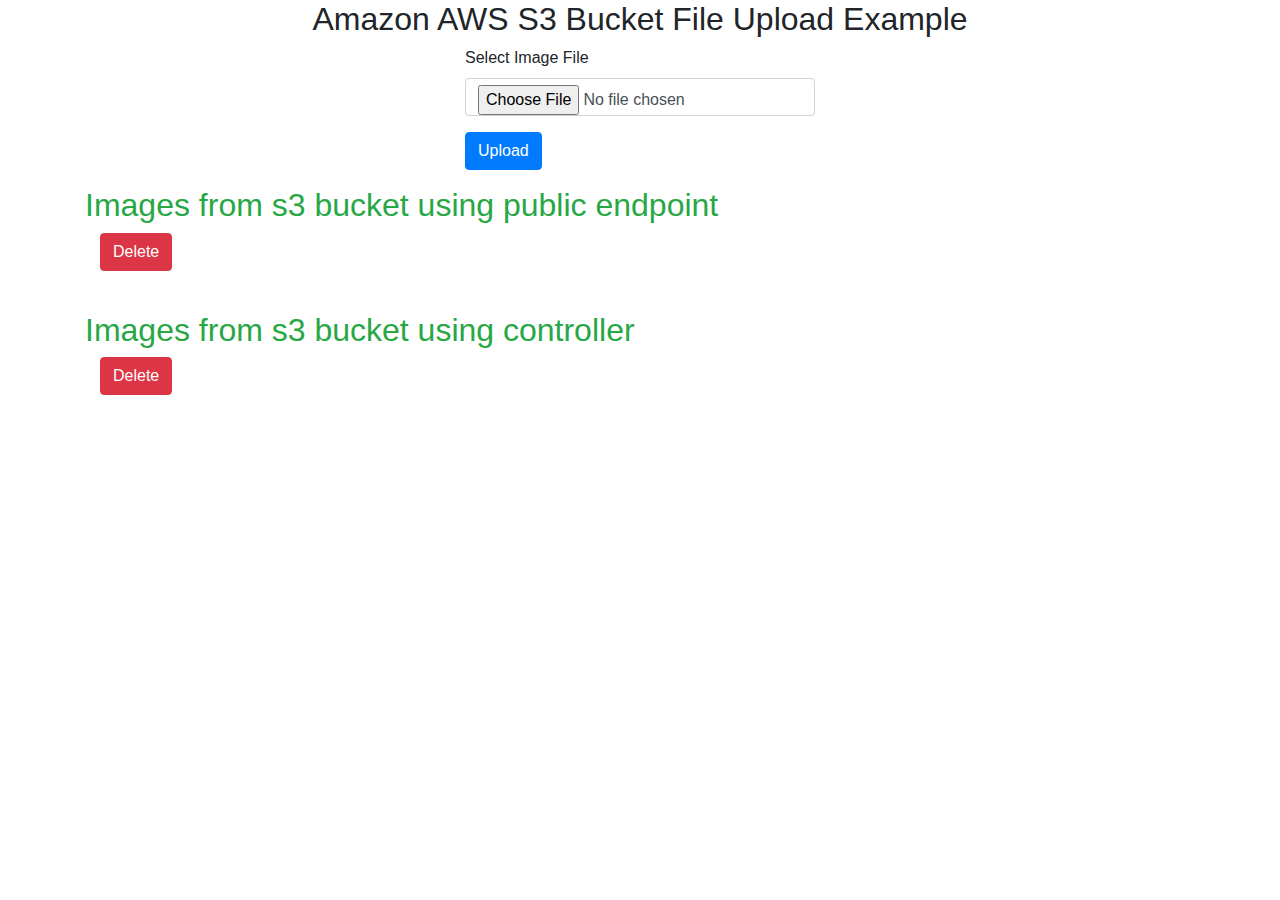
<file: s3-file-operation/src/main/resources/templates/index.html>
<!DOCTYPE html>
<html lang="en" xmlns="http://www.w3.org/1999/xhtml" xmlns:th="http://www.thymeleaf.org">
<head>
    <title>easytutorials.live</title>
    <meta charset="utf-8">
    <meta name="viewport" content="width=device-width, initial-scale=1">
    <link rel="stylesheet" href="https://maxcdn.bootstrapcdn.com/bootstrap/4.5.2/css/bootstrap.min.css">
    <script src="https://ajax.googleapis.com/ajax/libs/jquery/3.5.1/jquery.min.js"></script>
    <script src="https://cdnjs.cloudflare.com/ajax/libs/popper.js/1.16.0/umd/popper.min.js"></script>
    <script src="https://maxcdn.bootstrapcdn.com/bootstrap/4.5.2/js/bootstrap.min.js"></script>
</head>
<body>
<div class="container">
    <h2 class="text-center">Amazon AWS S3 Bucket File Upload Example</h2>
    <div class="row">
        <div class="col-md-4"></div>
        <div class="col-md-4">
            <form method="post" action="/uploadFile" enctype="multipart/form-data">
                <div class="form-group">
                    <label>Select Image File</label>
                    <input type="file" name="file" accept="image/*" class="form-control">
                </div>
                <div class="form-group">
                    <input type="submit" value="Upload" class="btn btn-primary">
                </div>
            </form>
        </div>
    </div>
    <div th:if="${myfiles.size()>0}">
        <h2 class="text-success">Images from s3 bucket using public endpoint</h2>
        <div class="row">
            <div class="col-md-4" th:each="img:${myfiles}">
                <div class="container">
                    <p><a class="btn btn-danger" th:href="${'/deleteFile?filename='+img.fileName}">Delete</a></p>
                    <img th:src="${@s3BucketService.getEndpointUrl()+'/'+img.fileName}" style="max-height: 220px">
                </div>
            </div>
        </div>

        <h2 class="text-success">Images from s3 bucket using controller</h2>
        <div class="row">
            <div class="col-md-4" th:each="img:${myfiles}">
                <div class="container">
                    <p><a class="btn btn-danger" th:href="${'/deleteFile?filename='+img.fileName}">Delete</a></p>
                    <img th:src="${'/storage/'+img.fileName}" style="max-height: 220px">
                </div>
            </div>
        </div>
    </div>
</div>
</body>
</html>
</file>
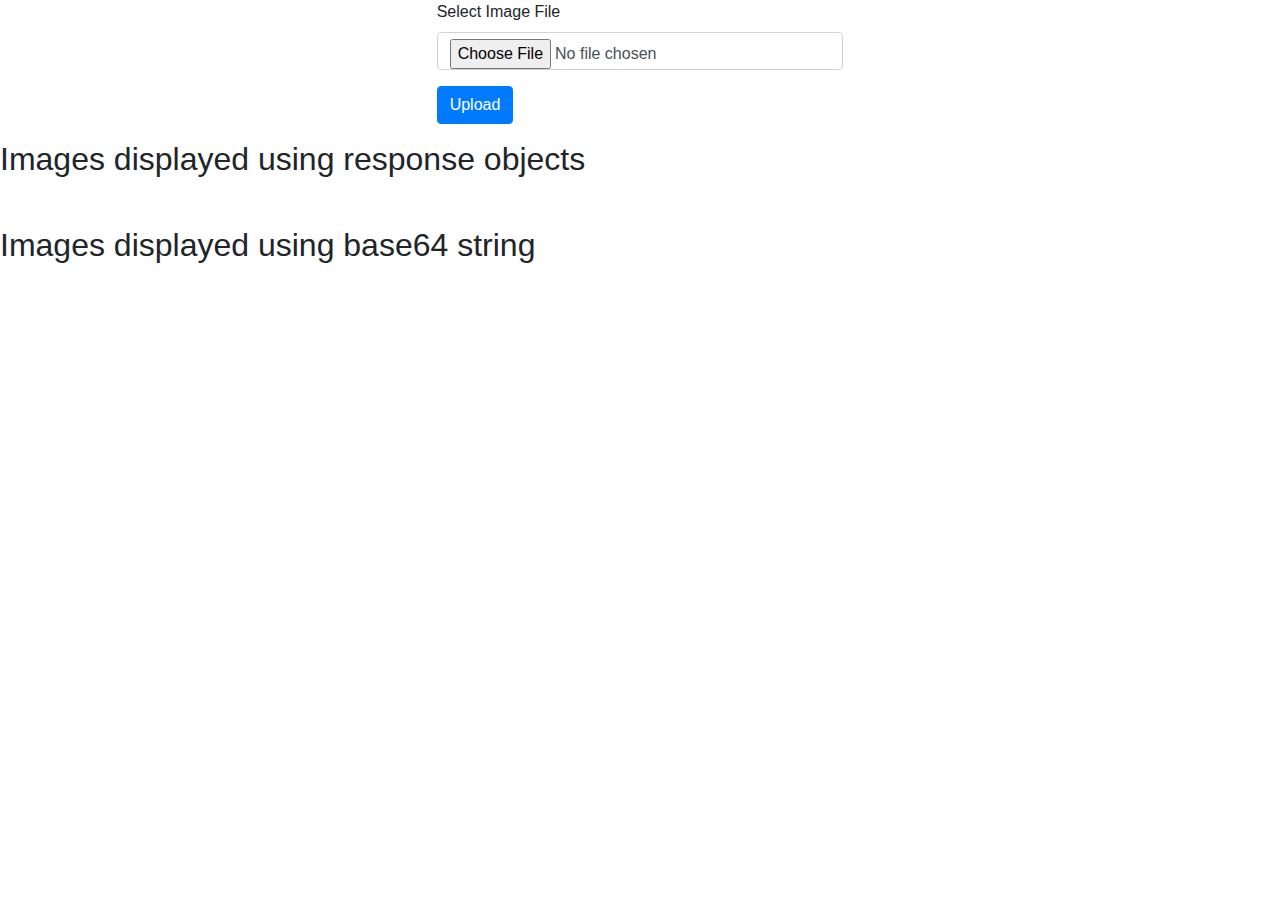
<file: uploadFileToDatabase/src/main/resources/templates/index.html>
<!DOCTYPE html>
<html lang="en" xmlns="http://www.w3.org/1999/xhtml" xmlns:th="http://www.thymeleaf.org">
<head>
    <title>EasyTutorials - Pagination Example</title>
    <meta charset="utf-8">
    <meta name="viewport" content="width=device-width, initial-scale=1">
    <link rel="stylesheet" href="https://maxcdn.bootstrapcdn.com/bootstrap/4.5.2/css/bootstrap.min.css">
    <script src="https://ajax.googleapis.com/ajax/libs/jquery/3.5.1/jquery.min.js"></script>
    <script src="https://cdnjs.cloudflare.com/ajax/libs/popper.js/1.16.0/umd/popper.min.js"></script>
    <script src="https://maxcdn.bootstrapcdn.com/bootstrap/4.5.2/js/bootstrap.min.js"></script>
</head>
<body>
<div class="row">
    <div class="col-md-4"></div>
    <div class="col-md-4">
        <form method="post" action="/uploadFile" enctype="multipart/form-data">
            <div class="form-group">
                <label>Select Image File</label>
                <input type="file" name="myfile" accept="image/*" class="form-control">
            </div>
            <div class="form-group">
                <input type="submit" value="Upload" class="btn btn-primary">
            </div>
        </form>
    </div>
</div>
<h2>Images displayed using response objects </h2>
<div class="row">
    <div class="col-md-3" th:each="img:${images}">
        <div class="container">
            <p th:text="${img.name}"></p>
            <p th:text="${img.type}"></p>
             <img th:src="${'/images/'+img.name}" style="max-height: 110px">
        </div>
    </div>
</div>
<h2>Images displayed using base64 string </h2>
    <div class="row">
        <div class="col-md-3" th:each="img:${images}">
            <div class="container">
                <p th:text="${img.name}"></p>
                <p th:text="${img.type}"></p>
                <img th:src="${img.base64Img}" style="max-height: 110px">
            </div>
        </div>
    </div>

</body>
</html>
</file>
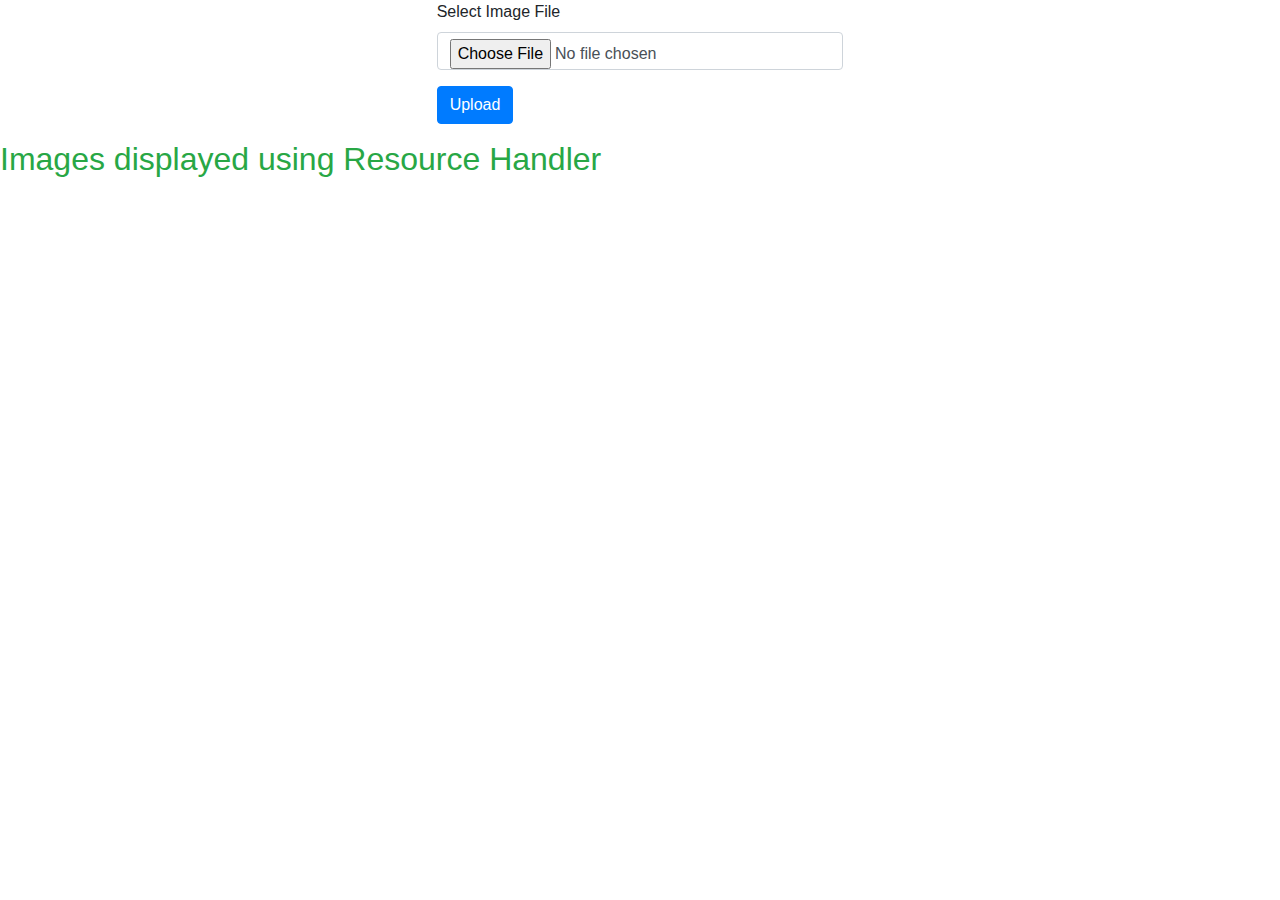
<file: uploadFileToServerDisk/src/main/resources/templates/index.html>
<!DOCTYPE html>
<html lang="en" xmlns="http://www.w3.org/1999/xhtml" xmlns:th="http://www.thymeleaf.org">
<head>
    <title>easytutorials.live</title>
    <meta charset="utf-8">
    <meta name="viewport" content="width=device-width, initial-scale=1">
    <link rel="stylesheet" href="https://maxcdn.bootstrapcdn.com/bootstrap/4.5.2/css/bootstrap.min.css">
    <script src="https://ajax.googleapis.com/ajax/libs/jquery/3.5.1/jquery.min.js"></script>
    <script src="https://cdnjs.cloudflare.com/ajax/libs/popper.js/1.16.0/umd/popper.min.js"></script>
    <script src="https://maxcdn.bootstrapcdn.com/bootstrap/4.5.2/js/bootstrap.min.js"></script>
</head>
<body>
<div class="row">
    <div class="col-md-4"></div>
    <div class="col-md-4">
        <form method="post" action="/uploadFile" enctype="multipart/form-data">
            <div class="form-group">
                <label>Select Image File</label>
                <input type="file" name="myfile" accept="image/*" class="form-control">
            </div>
            <div class="form-group">
                <input type="submit" value="Upload" class="btn btn-primary">
            </div>
        </form>
    </div>
</div>
<h2 class="text-success">Images displayed using Resource Handler</h2>
<div class="row">
    <div class="col-md-4" th:each="img:${images}">
        <div class="container">
            <p th:text="${img.fileName}"></p>
            <p th:text="${img.fileType}"></p>
             <img th:src="${'/storage/'+img.fileName}" style="max-height: 220px">
        </div>
    </div>
</div>

</body>
</html>
</file>
